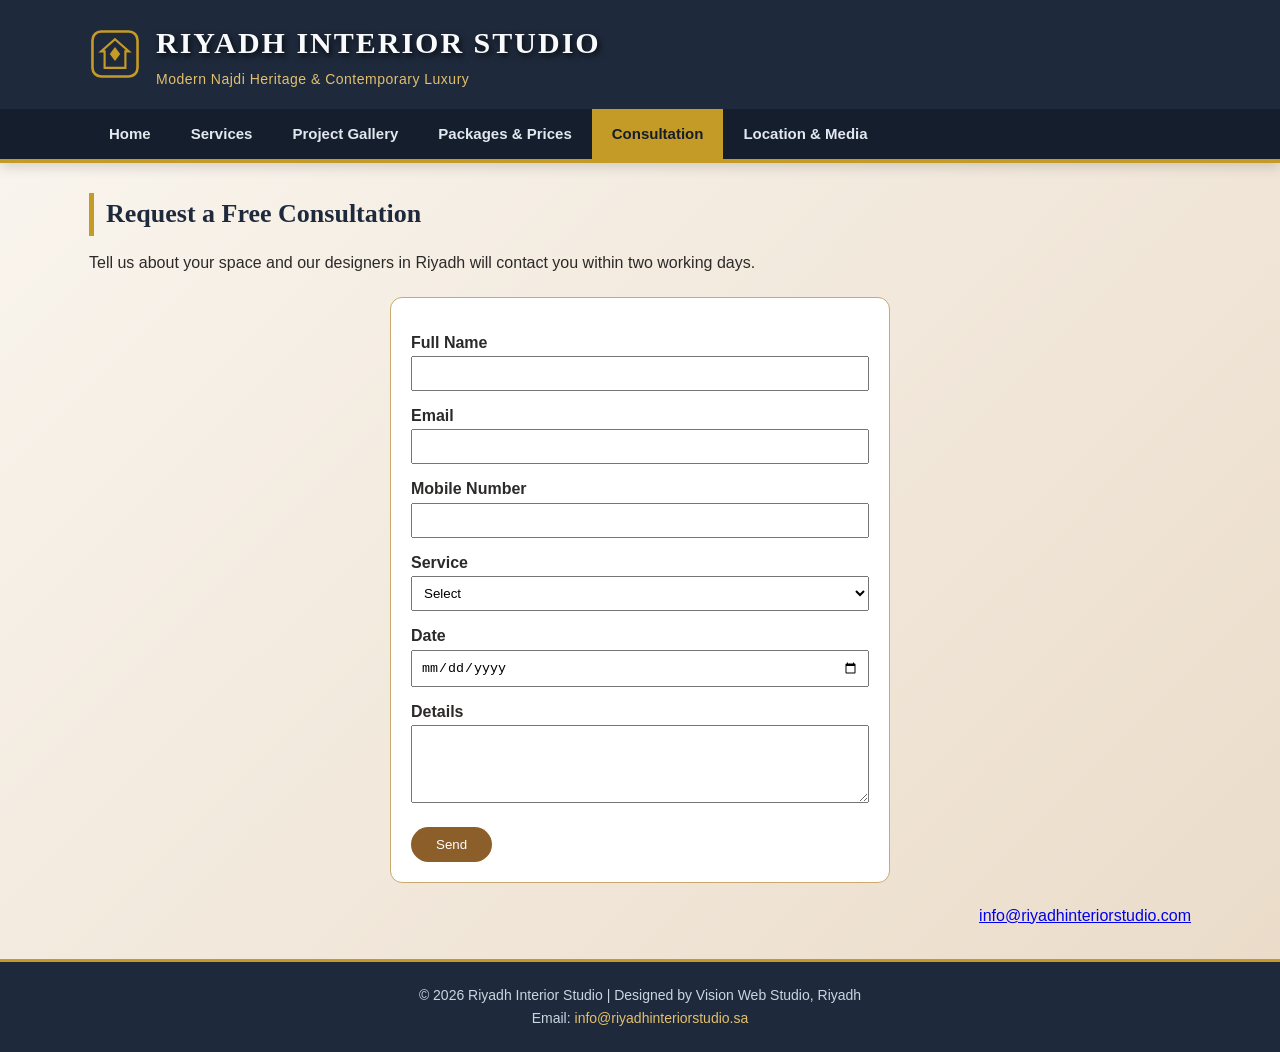
<file: consultation.html>
<!DOCTYPE html>
<html lang="en">
<head>
  <meta charset="UTF-8">
  <meta name="viewport" content="width=device-width, initial-scale=1.0">
  <title>Consultation | Riyadh Interior Studio</title>
  <link rel="stylesheet" href="style.css">
  <link rel="stylesheet" href="form.css">
</head>
<body>

<header>
    <div class="header-container">
        <div class="brand">
            <svg class="logo" width="52" height="52" viewBox="0 0 60 60" xmlns="http://www.w3.org/2000/svg" aria-label="Riyadh Interior Studio Logo">
                <rect x="4" y="4" width="52" height="52" rx="10" fill="#1E293B" stroke="#C59B27" stroke-width="3"/>
                <polygon points="30,13 46,27 42,27 42,46 18,46 18,27 14,27" fill="none" stroke="#C59B27" stroke-width="2.5"/>
                <polygon points="30,22 36,30 30,38 24,30" fill="#C59B27"/>
            </svg>
            <div class="brand-text">
                <h1 class="org-name">Riyadh Interior Studio</h1>
                <p class="tagline">Modern Najdi Heritage &amp; Contemporary Luxury</p>
            </div>
        </div>
    </div>

    <nav>
        <ul class="nav-list">
            <li><a href="index.html">Home</a></li>
            <li><a href="services.html">Services</a></li>
            <li><a href="gallery.html">Project Gallery</a></li>
            <li><a href="packages.html">Packages &amp; Prices</a></li>
            <li><a href="consultation.html" class="active">Consultation</a></li>
            <li><a href="contact.html">Location &amp; Media</a></li>
        </ul>
    </nav>
</header>

<main>
  <h2>Request a Free Consultation</h2>
  <p>Tell us about your space and our designers in Riyadh will contact you within two working days.</p>

  <form id="myForm">
    <label for="name">Full Name</label>
    <input type="text" id="name">

    <label for="email">Email</label>
    <input type="email" id="email">

    <label for="phone">Mobile Number</label>
    <input type="text" id="phone">

    <label for="service">Service</label>
    <select id="service">
      <option value="">Select</option>
      <option>Home Design</option>
      <option>Office Design</option>
      <option>Shop Design</option>
    </select>

    <label for="date">Date</label>
    <input type="date" id="date">

    <label for="details">Details</label>
    <textarea id="details" rows="4"></textarea>

    <p id="error"></p>
    <button type="submit">Send</button>
  </form>

  <div id="thanks" style="display:none;">
    <h2 id="thanksTitle"></h2>
    <p>We will contact you within two working days.</p>
  </div>

  <p style="text-align:right;">
    <a href="mailto:info@riyadhinteriorstudio.com">info@riyadhinteriorstudio.com</a>
  </p>
</main>

<footer>
    <p>&copy; 2026 Riyadh Interior Studio | Designed by Vision Web Studio, Riyadh</p>
    <p>Email: <a href="mailto:info@riyadhinteriorstudio.sa">info@riyadhinteriorstudio.sa</a></p>
</footer>

<script src="form.js"></script>
</body>
</html>
</file>
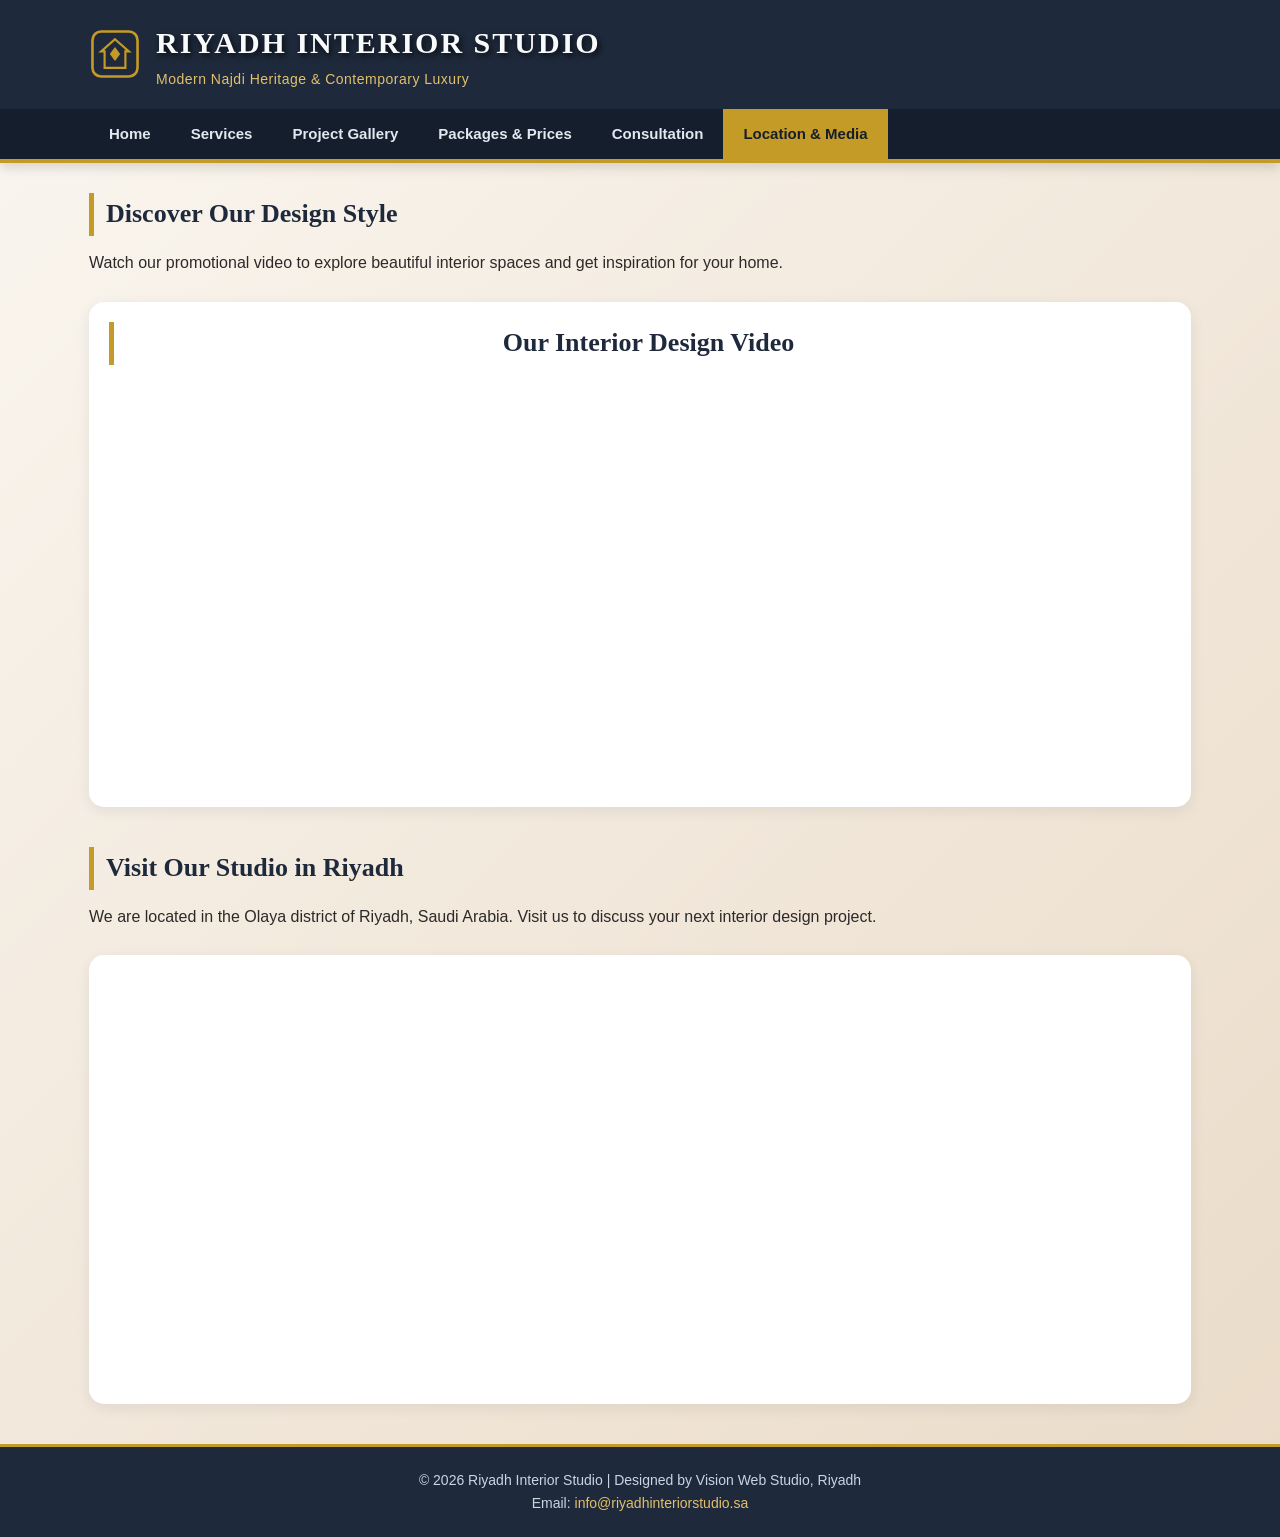
<file: contact.html>
<!DOCTYPE html>
<html lang="en">
<head>
    <meta charset="UTF-8">
    <meta name="viewport" content="width=device-width, initial-scale=1.0">
    <title>Location and Media | Riyadh Interior Studio</title>
    <link rel="stylesheet" href="style.css">
</head>

<body>

<header>
    <div class="header-container">
        <div class="brand">
            <svg class="logo" width="52" height="52" viewBox="0 0 60 60" xmlns="http://www.w3.org/2000/svg" aria-label="Riyadh Interior Studio Logo">
                <rect x="4" y="4" width="52" height="52" rx="10" fill="#1E293B" stroke="#C59B27" stroke-width="3"/>
                <polygon points="30,13 46,27 42,27 42,46 18,46 18,27 14,27" fill="none" stroke="#C59B27" stroke-width="2.5"/>
                <polygon points="30,22 36,30 30,38 24,30" fill="#C59B27"/>
            </svg>
            <div class="brand-text">
                <h1 class="org-name">Riyadh Interior Studio</h1>
                <p class="tagline">Modern Najdi Heritage &amp; Contemporary Luxury</p>
            </div>
        </div>
    </div>

    <nav>
        <ul class="nav-list">
            <li><a href="index.html">Home</a></li>
            <li><a href="services.html">Services</a></li>
            <li><a href="gallery.html">Project Gallery</a></li>
            <li><a href="packages.html">Packages &amp; Prices</a></li>
            <li><a href="consultation.html">Consultation</a></li>
            <li><a href="contact.html" class="active">Location &amp; Media</a></li>
        </ul>
    </nav>
</header>

<main>

    <h2>Discover Our Design Style</h2>

    <p>
        Watch our promotional video to explore beautiful
        interior spaces and get inspiration for your home.
    </p>

    <div class="media-box">
    <h2>Our Interior Design Video</h2>

    <iframe width="560" height="315" src="https://www.youtube.com/embed/x-2DMe_c8AE?si=NNHipszCwvXaOPaV" title="YouTube video player" frameborder="0" allow="accelerometer; autoplay; clipboard-write; encrypted-media; gyroscope; picture-in-picture; web-share" referrerpolicy="strict-origin-when-cross-origin" allowfullscreen></iframe>
</div>

    <h2>Visit Our Studio in Riyadh</h2>

    <p>
        We are located in the Olaya district of Riyadh,
        Saudi Arabia. Visit us to discuss your next
        interior design project.
    </p>

    <div class="media-box">

        <iframe
            src="https://maps.google.com/maps?q=Olaya%2C%20Riyadh%2C%20Saudi%20Arabia&output=embed"
            title="Map of Olaya Riyadh"
            loading="lazy"
            allowfullscreen>
        </iframe>

    </div>

</main>

<footer>
    <p>&copy; 2026 Riyadh Interior Studio | Designed by Vision Web Studio, Riyadh</p>
    <p>Email: <a href="mailto:info@riyadhinteriorstudio.sa">
    info@riyadhinteriorstudio.sa</a></p>
</footer>

</body>
</html>
</file>
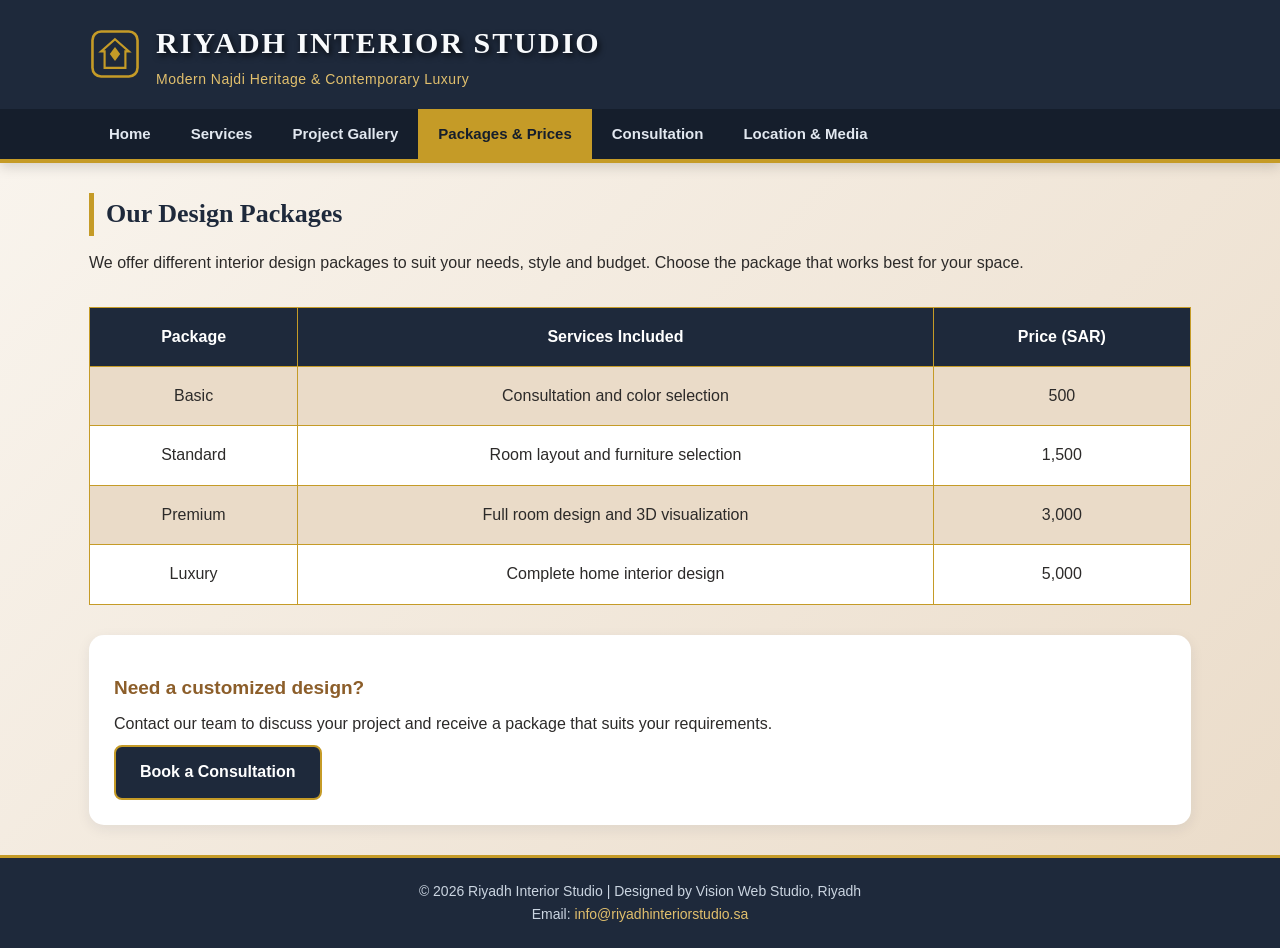
<file: packages.html>
<!DOCTYPE html>
<html lang="en">
<head>
    <meta charset="UTF-8">
    <meta name="viewport" content="width=device-width, initial-scale=1.0">
    <title>Packages and Prices | Riyadh Interior Studio</title>
    <link rel="stylesheet" href="style.css">
</head>

<body>

<header>
    <div class="header-container">
        <div class="brand">
            <svg class="logo" width="52" height="52" viewBox="0 0 60 60" xmlns="http://www.w3.org/2000/svg" aria-label="Riyadh Interior Studio Logo">
                <rect x="4" y="4" width="52" height="52" rx="10" fill="#1E293B" stroke="#C59B27" stroke-width="3"/>
                <polygon points="30,13 46,27 42,27 42,46 18,46 18,27 14,27" fill="none" stroke="#C59B27" stroke-width="2.5"/>
                <polygon points="30,22 36,30 30,38 24,30" fill="#C59B27"/>
            </svg>
            <div class="brand-text">
                <h1 class="org-name">Riyadh Interior Studio</h1>
                <p class="tagline">Modern Najdi Heritage &amp; Contemporary Luxury</p>
            </div>
        </div>
    </div>

    <nav>
        <ul class="nav-list">
            <li><a href="index.html">Home</a></li>
            <li><a href="services.html">Services</a></li>
            <li><a href="gallery.html">Project Gallery</a></li>
            <li><a href="packages.html" class="active">Packages &amp; Prices</a></li>
            <li><a href="consultation.html">Consultation</a></li>
            <li><a href="contact.html">Location &amp; Media</a></li>
        </ul>
    </nav>
</header>

<main>

    <h2>Our Design Packages</h2>

    <p>
        We offer different interior design packages to suit
        your needs, style and budget. Choose the package
        that works best for your space.
    </p>

    <table class="price-table">

        <tr>
            <th>Package</th>
            <th>Services Included</th>
            <th>Price (SAR)</th>
        </tr>

        <tr>
            <td>Basic</td>
            <td>Consultation and color selection</td>
            <td>500</td>
        </tr>

        <tr>
            <td>Standard</td>
            <td>Room layout and furniture selection</td>
            <td>1,500</td>
        </tr>

        <tr>
            <td>Premium</td>
            <td>Full room design and 3D visualization</td>
            <td>3,000</td>
        </tr>

        <tr>
            <td>Luxury</td>
            <td>Complete home interior design</td>
            <td>5,000</td>
        </tr>

    </table>

    <div class="package-note">
        <h3>Need a customized design?</h3>
        <p>
            Contact our team to discuss your project and
            receive a package that suits your requirements.
        </p>
        <a href="consultation.html" class="cta-button">
            Book a Consultation
        </a>
    </div>

</main>

<footer>
    <p>&copy; 2026 Riyadh Interior Studio | Designed by Vision Web Studio, Riyadh</p>
    <p>Email: <a href="mailto:info@riyadhinteriorstudio.sa">
    info@riyadhinteriorstudio.sa</a></p>
</footer>

</body>
</html>
</file>
<file: style.css>
/* SHARED STYLES - all pages */
* {
    box-sizing: border-box;
    margin: 0;
    padding: 0;
}

body {
    background-image: linear-gradient(135deg, #FAF6F0, #EADBC8);
    background-color: #FAF6F0;
    color: #2C2A29;
    font-family: "Segoe UI", Tahoma, Geneva, Verdana, sans-serif;
    font-size: 16px;
    line-height: 1.65;
    min-height: 100vh;
}

header {
    background-color: #1E293B;
    color: #FAF6F0;
    border-bottom: 4px solid #C59B27;
    box-shadow: 0 4px 12px rgba(0, 0, 0, 0.15);
}

.header-container {
    max-width: 1150px;
    margin: 0 auto;
    padding: 18px 24px;
    display: flex;
    justify-content: space-between;
    align-items: center;
    flex-wrap: wrap;
    gap: 15px;
}

.brand {
    display: flex;
    align-items: center;
    gap: 15px;
}

.logo {
    flex-shrink: 0;
}

.org-name {
    font-family: Georgia, serif;
    font-size: 30px;
    text-transform: uppercase;
    letter-spacing: 2px;
    color: #F8FAFC;
    text-shadow: 2px 3px 6px rgba(0, 0, 0, 0.75);
}

.tagline {
    font-size: 14px;
    color: #E2C06D;
    letter-spacing: 0.5px;
}

.date-banner {
    background-color: rgba(255, 255, 255, 0.1);
    padding: 8px 14px;
    border-radius: 20px;
    border: 1px solid #C59B27;
    font-size: 14px;
    color: #F8FAFC;
}

nav {
    background-color: #151E2C;
}

.nav-list {
    max-width: 1150px;
    margin: 0 auto;
    list-style: none;
    display: flex;
    flex-wrap: wrap;
    padding: 0 24px;
}

.nav-list li a {
    display: block;
    color: #E2E8F0;
    text-decoration: none;
    padding: 13px 20px;
    font-weight: bold;
    font-size: 15px;
}

.nav-list li a:hover,
.nav-list li a.active {
    background-color: #C59B27;
    color: #151E2C;
}

main {
    max-width: 1150px;
    margin: 30px auto;
    padding: 0 24px;
}

h2 {
    font-family: Georgia, serif;
    color: #1E293B;
    font-size: 26px;
    margin-bottom: 14px;
    border-left: 5px solid #C59B27;
    padding-left: 12px;
}

h3 {
    color: #8C5E2A;
    font-size: 19px;
    margin: 12px 0 8px;
}

.hero-section {
    background-color: #FFFFFF;
    padding: 32px;
    border-radius: 16px;
    box-shadow: 0 6px 20px rgba(30, 41, 59, 0.08);
    display: flex;
    align-items: center;
    gap: 32px;
    margin-bottom: 35px;
    flex-wrap: wrap;
}

.hero-content {
    flex: 1 1 480px;
}

.hero-content p {
    margin-bottom: 15px;
    color: #334155;
}

.cta-button {
    display: inline-block;
    margin-top: 8px;
    background-color: #1E293B;
    color: #FFFFFF;
    text-decoration: none;
    padding: 12px 24px;
    border-radius: 8px;
    font-weight: bold;
    border: 2px solid #C59B27;
}

.cta-button:hover {
    background-color: #C59B27;
    color: #1E293B;
}

.hero-image-box {
    flex: 1 1 380px;
    text-align: center;
    overflow: hidden;
    border-radius: 16px;
}

.rounded-img {
    width: 100%;
    border-radius: 16px;
    display: block;
    box-shadow: 0 4px 12px rgba(0, 0, 0, 0.12);
}

.img-caption {
    font-size: 14px;
    color: #64748B;
    margin-top: 8px;
    font-style: italic;
}

.highlights-section {
    margin-bottom: 35px;
}

.section-intro {
    margin-bottom: 20px;
    color: #334155;
}

.highlights-grid {
    display: grid;
    grid-template-columns: repeat(auto-fit, minmax(290px, 1fr));
    gap: 24px;
}

.highlight-card {
    background-color: #FFFFFF;
    padding: 20px;
    border-radius: 16px;
    box-shadow: 0 4px 14px rgba(30, 41, 59, 0.07);
    border-top: 4px solid #8C5E2A;
}

.card-img {
    height: 200px;
    object-fit: cover;
}

.values-section {
    background-color: #FFFFFF;
    padding: 28px 32px;
    border-radius: 16px;
    box-shadow: 0 4px 14px rgba(30, 41, 59, 0.07);
    margin-bottom: 35px;
}

.styled-bullets {
    list-style-type: square;
    padding-left: 26px;
    margin-top: 12px;
}

.styled-bullets li {
    margin-bottom: 10px;
    padding-left: 6px;
    color: #2C2A29;
}

.right-aligned-quote {
    background-color: #1E293B;
    color: #FAF6F0;
    padding: 28px 32px;
    border-radius: 16px;
    text-align: right;
    border-right: 6px solid #C59B27;
    margin-bottom: 35px;
}

.right-aligned-quote h2 {
    color: #E2C06D;
    border-left: none;
    padding-left: 0;
    border-right: 4px solid #C59B27;
    padding-right: 12px;
}

.right-aligned-quote p {
    font-size: 18px;
    font-style: italic;
}

.quote-author {
    margin-top: 10px;
    font-size: 15px;
    font-style: normal;
    color: #CBD5E1;
}

footer {
    background-color: #1E293B;
    color: #CBD5E1;
    text-align: center;
    padding: 22px;
    border-top: 3px solid #C59B27;
    font-size: 14px;
}

footer a {
    color: #E2C06D;
    text-decoration: none;
}

footer a:hover {
    text-decoration: underline;
}

/* PERSON 3 - GALLERY, PACKAGES AND MEDIA */

/* Gallery */

.gallery-intro {
    margin-bottom: 25px;
    color: #334155;
}

.photo-gallery {
    display: grid;
    grid-template-columns: repeat(auto-fit, minmax(250px, 1fr));
    gap: 24px;
    margin: 25px 0 40px;
}

.photo-card {
    background-color: white;
    padding: 15px;
    border-radius: 15px;
    box-shadow: 0 4px 14px rgba(30, 41, 59, 0.08);
    text-align: center;
}

.photo-card img {
    width: 100%;
    height: 220px;
    object-fit: cover;
    border-radius: 12px;
    transition: transform 0.3s;
}

.photo-card img:hover {
    transform: scale(1.05);
}

.photo-card h3 {
    color: #8C5E2A;
}

/* Packages Table */

.price-table {
    width: 100%;
    border-collapse: collapse;
    margin: 30px 0;
    background-color: white;
}

.price-table th {
    background-color: #1E293B;
    color: white;
}

.price-table th,
.price-table td {
    border: 1px solid #C59B27;
    padding: 16px;
    text-align: center;
}

.price-table tr:nth-child(even) {
    background-color: #EADBC8;
}

.package-note {
    background-color: white;
    padding: 25px;
    border-radius: 15px;
    margin: 30px 0;
    box-shadow: 0 4px 14px rgba(30, 41, 59, 0.08);
}

/* Video and Map */

.media-box {
    background-color: white;
    padding: 20px;
    margin: 25px 0 40px;
    border-radius: 15px;
    box-shadow: 0 4px 14px rgba(30, 41, 59, 0.08);
    text-align: center;
}

.media-box iframe {
    width: 100%;
    height: 400px;
    border: none;
    border-radius: 12px;
}

/* Mobile Screen */

@media screen and (max-width: 600px) {
    .media-box iframe {
        height: 250px;
    }

    .price-table th,
    .price-table td {
        padding: 8px;
        font-size: 13px;
    }

    .photo-gallery {
        grid-template-columns: 1fr;
    }
}
</file>
<file: form.css>
form {
  background: white;
  padding: 20px;
  border: 1px solid #c9a96e;
  border-radius: 12px;
  max-width: 500px;
  margin: 20px auto;
}

form label {
  display: block;
  margin-top: 12px;
  font-weight: bold;
}

form input, form select, form textarea {
  width: 100%;
  padding: 8px;
  box-sizing: border-box;
}

button {
  margin-top: 15px;
  padding: 10px 25px;
  background: #8C5E2A;
  color: white;
  border: none;
  border-radius: 20px;
}

#error {
  color: red;
}

#thanks {
  text-align: center;
  padding: 20px;
}

#thanks {
  background: white;
  border: 2px solid #C59B27;
  border-radius: 16px;
  max-width: 500px;
  margin: 20px auto;
}
</file>
